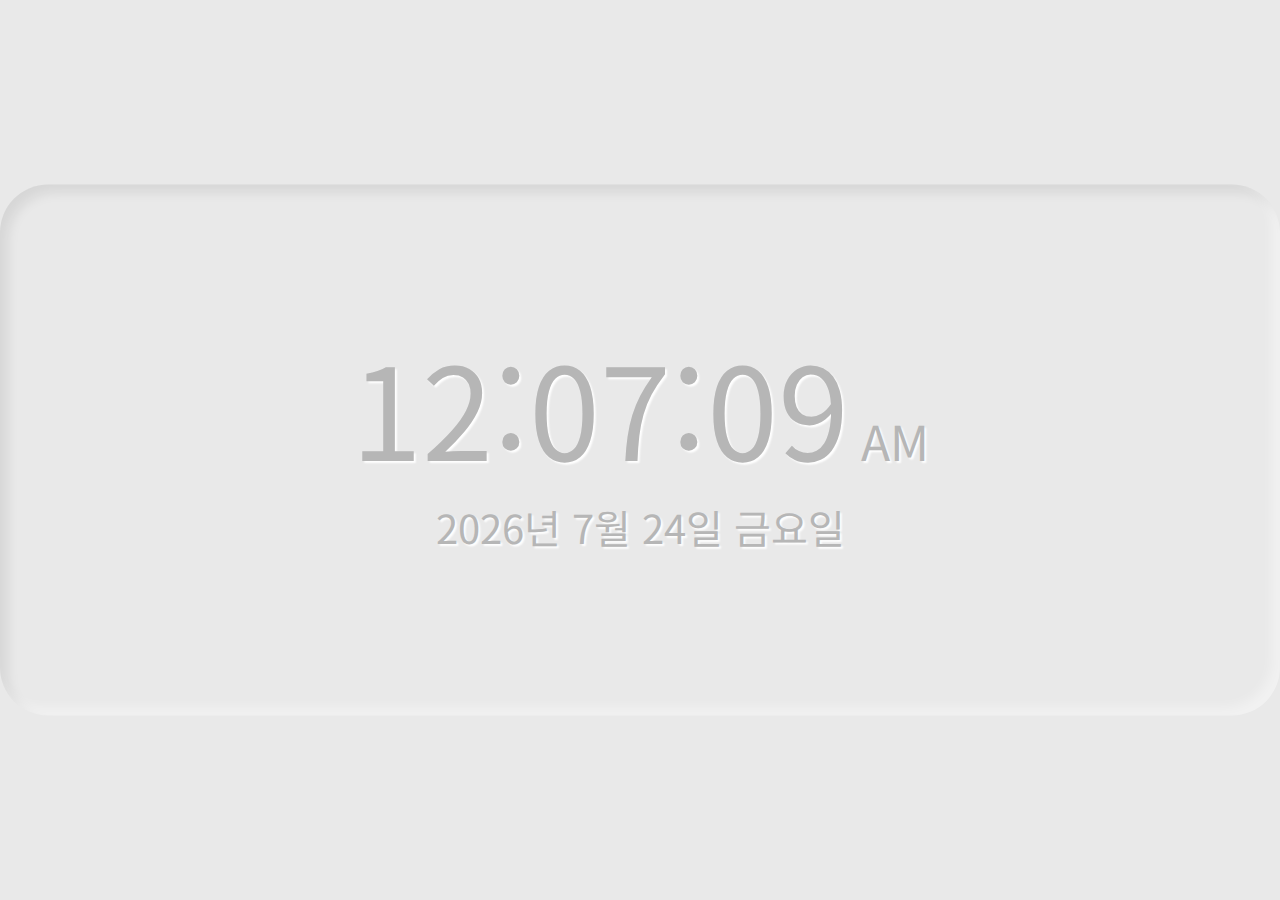
<file: index.html>
<!DOCTYPE html>
<html lang="ko" dir="ltr">

<head>
    <meta charset="utf-8">
    <meta name="naver-site-verification" content="85b2b8b0b08fd0e010096c1099082f708edab2df" />
    <meta name="google-site-verification" content="P6ih_h6bR5ajECSKR6jlkaktjzQJwfny2QcXn5yBpBI" />
    <meta name="viewport" content="width=device-width, initial-scale=1">
    <meta name="description" content="현재 시각을 알려드립니다.">
    <meta name="keywords" content="현재 시간, 온라인 시계, 뉴모피즘, 현재시간, 시간, 시계, 지금 시간, 시각, 지금, neumorphism, time, clock">
    <meta property="og:title" content="clock">
    <meta property="og:description" content="현재 시각을 알려드립니다.">

    <title>뉴모피즘 현재 시간</title>

    <link rel="stylesheet" href="style.css">
    <link href="https://fonts.googleapis.com/css2?family=Noto+Sans+KR:wght@900&display=swap" rel="stylesheet">
</head>

<body>
    <div class="container">
        <div class="clock">
            <div style="text-align: center;">
                <span id="time">시간</span>
                <span id="apm">오전오후</span>
                <div id="date">요일</div>
            </div>
        </div>
        <div>

            <script src="script.js"></script>

</body>

</html>
</file>
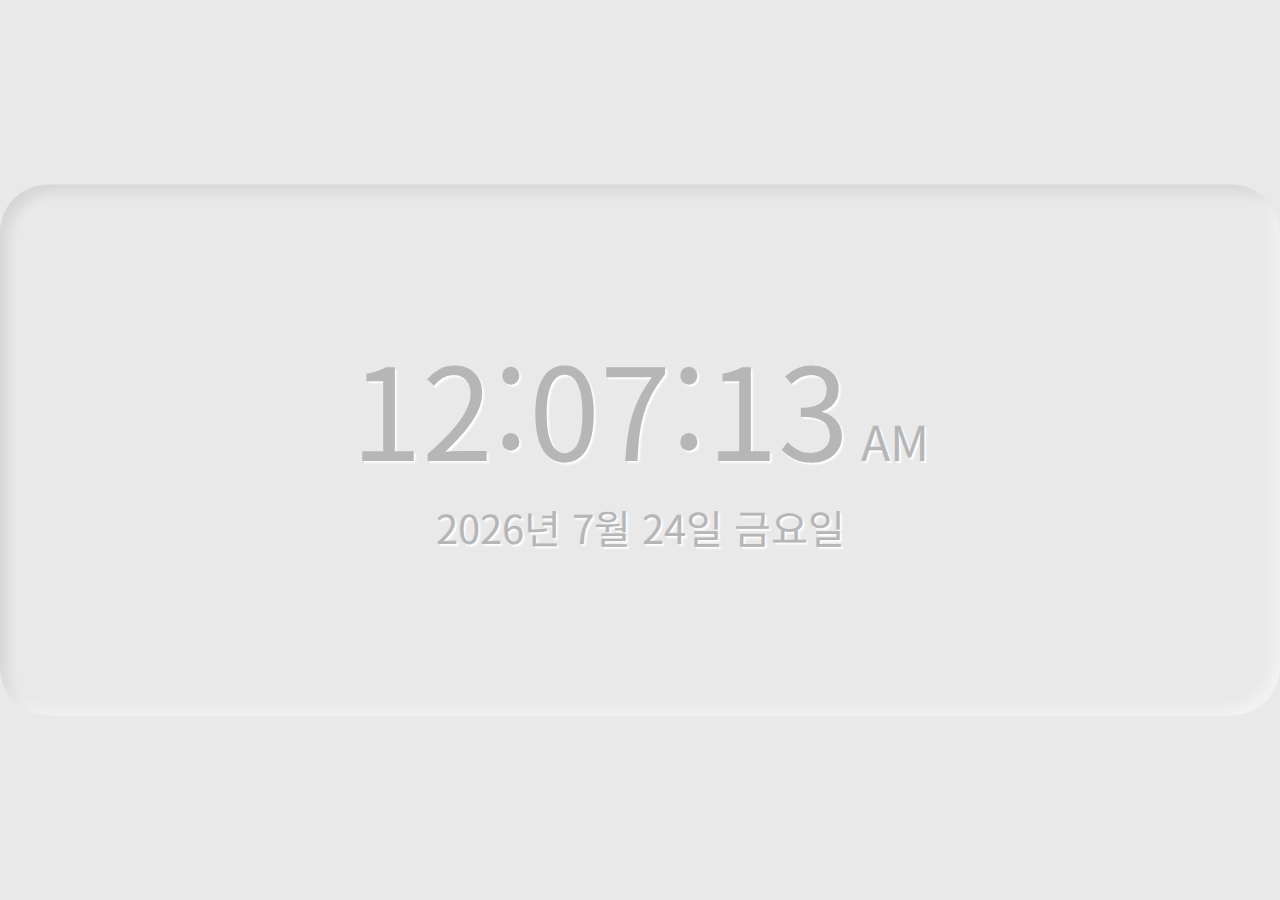
<file: 현재 시간.html>
<!DOCTYPE html>
<html lang="ko" dir="ltr">

<head>
    <meta charset="utf-8">
    <meta name="viewport" content="width=device-width, initial-scale=1">
    <meta name="description" content="현재 시각을 알려드립니다.">
    <meta name="keywords" content="현재 시간, 온라인 시계, 뉴모피즘, 현재시간, 시간, 시계, 지금 시간, 시각, 지금, neumorphism, time, clock">
    <meta property="og:title" content="clock">
    <meta property="og:description" content="현재 시각을 알려드립니다.">

    <title>뉴모피즘 현재 시간</title>

    <link rel="stylesheet" href="style.css">
    <link href="https://fonts.googleapis.com/css2?family=Noto+Sans+KR:wght@900&display=swap" rel="stylesheet">
</head>

<body>
    <div class="container">
        <div class="clock">
            <div style="text-align: center;">
                <span id="time">시간</span>
                <span id="apm">오전오후</span>
                <div id="date">요일</div>
            </div>
        </div>
        <div>

            <script src="script.js"></script>

</body>

</html>
</file>
<file: style.css>
*,
*:before,
*:after{
    padding: 0;
    margin: 0;
    box-sizing: border-box;
}

body {
    background-color: rgb(233, 233, 233);
}

.container{
    width: 80rem;
    position: absolute;
    transform: translate(-50%,-50%);
    top: 50%;
    left: 50%;
    font-family: 'Noto Sans KR', sans-serif;
    border-radius: 3rem;
    box-shadow: inset -8px -8px 12px rgba(255,255,255,0.4),
    inset 8px 8px 12px rgba(0,0,0,0.08);
}

.clock {
    margin-top: 8rem;
    margin-bottom: 10rem;
}

#time {
    font-size: 8rem;
    color: rgb(182, 182, 182);
    text-shadow: 2px 2px 2px #FFF;
}

#apm {
    margin-left: .5rem;
    font-size: 3rem;
    color: rgb(182, 182, 182);
    text-shadow: 2px 2px 2px #FFF;
}

#date {
    font-size: 2.5rem;
        color: rgb(182, 182, 182);
        text-shadow: 2px 2px 2px #FFF;
}

@media (max-width: 767px) {
    .container{
        width: 20rem;
        top: 50%;
        font-family: 'Noto Sans KR', sans-serif;
        border-radius: 3rem;
        box-shadow: inset -8px -8px 12px rgba(255,255,255,0.4),
        inset 8px 8px 12px rgba(0,0,0,0.08);
    }
    
    .clock {
        margin-top: 5rem;
        margin-bottom: 5rem;
    }
    
    #time {
        font-size: 3rem;
        color: rgb(182, 182, 182);
        text-shadow: 2px 2px 2px #FFF;
    }
    
    #apm {
        margin-left: -.1rem;
        font-size: 1.4rem;
        color: rgb(182, 182, 182);
        text-shadow: 2px 2px 2px #FFF;
    }
    
    #date {
        font-size: 1rem;
            color: rgb(182, 182, 182);
            text-shadow: 2px 2px 2px #FFF;
    }
    
}
</file>
